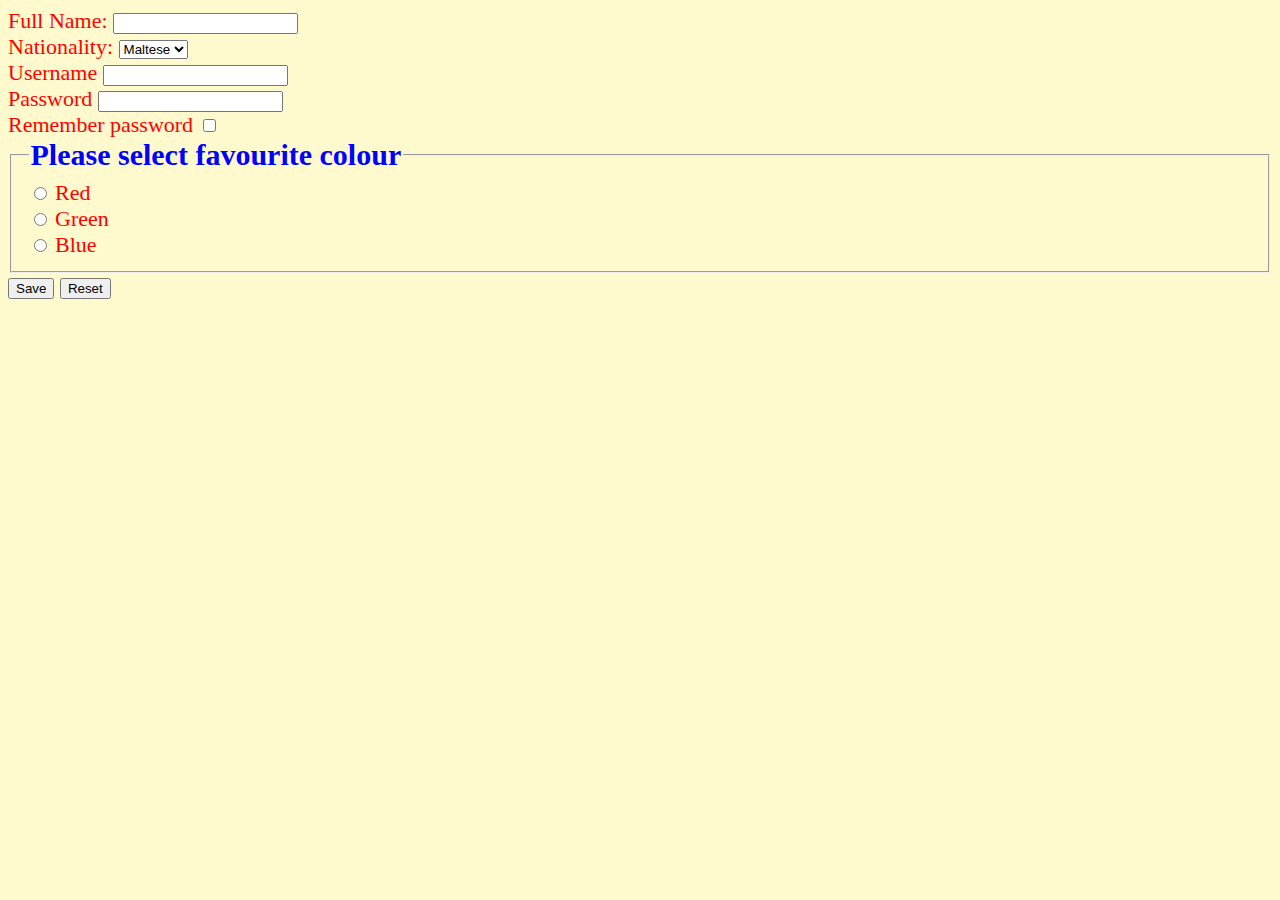
<file: contact.html>
<!DOCTYPE html>
<html lang="en">
<head>
    <meta charset="UTF-8">
    <meta http-equiv="X-UA-Compatible" content="IE=edge">
    <meta name="viewport" content="width=, initial-scale=1.0">
    <title>Document</title>
    <link rel="stylesheet" href="contact.css">
</head>
<body class="background">
    <div id="contactFormContainer">
        <form action="mailto:abc@def.com">
            <div>
                <label for="fullName">Full Name:</label>
                <input type="text" id="fullName" name="fullName">
            </div>
            <div>
                <label for="nationality">Nationality:</label>
                <select name="nationality" id="nationality"> 
                    <option value="1">Maltese</option>
                    <option value="1">Maltese</option>
                    <option value="1">Maltese</option>
                </select> 
            </div>
            <div>
                <label for="username">Username</label>
                <input type="text" id="username" name="username">
            </div>
            <div>
                <label for="password">Password</label>
                <input type="text" id="password" name="password">
            </div> 
            <div>
                <label for="remember">Remember password</label>
                <input type="checkbox" id="remember" name="remember">
            </div>
            <div>
                <fieldset>
                    <legend>Please select favourite colour</legend>
                    <div>
                        <input type="radio" id="red" name="colour">
                        <label for="red">Red</label>
                    </div>
                    <div>
                        <input type="radio" id="green" name="colour">
                        <label for="green">Green</label>
                    </div>
                    <div>
                        <input type="radio" id="blue" name="colour">
                        <label for="blue">Blue</label>
                    </div>
                </fieldset>
            </div>
            
            <button type="submit">Save</button>
            <button type="reset">Reset</button>
        </form>
    </div>
    <div id="contactFormErrors">
        
    </div>   
</body>
</html>
</file>
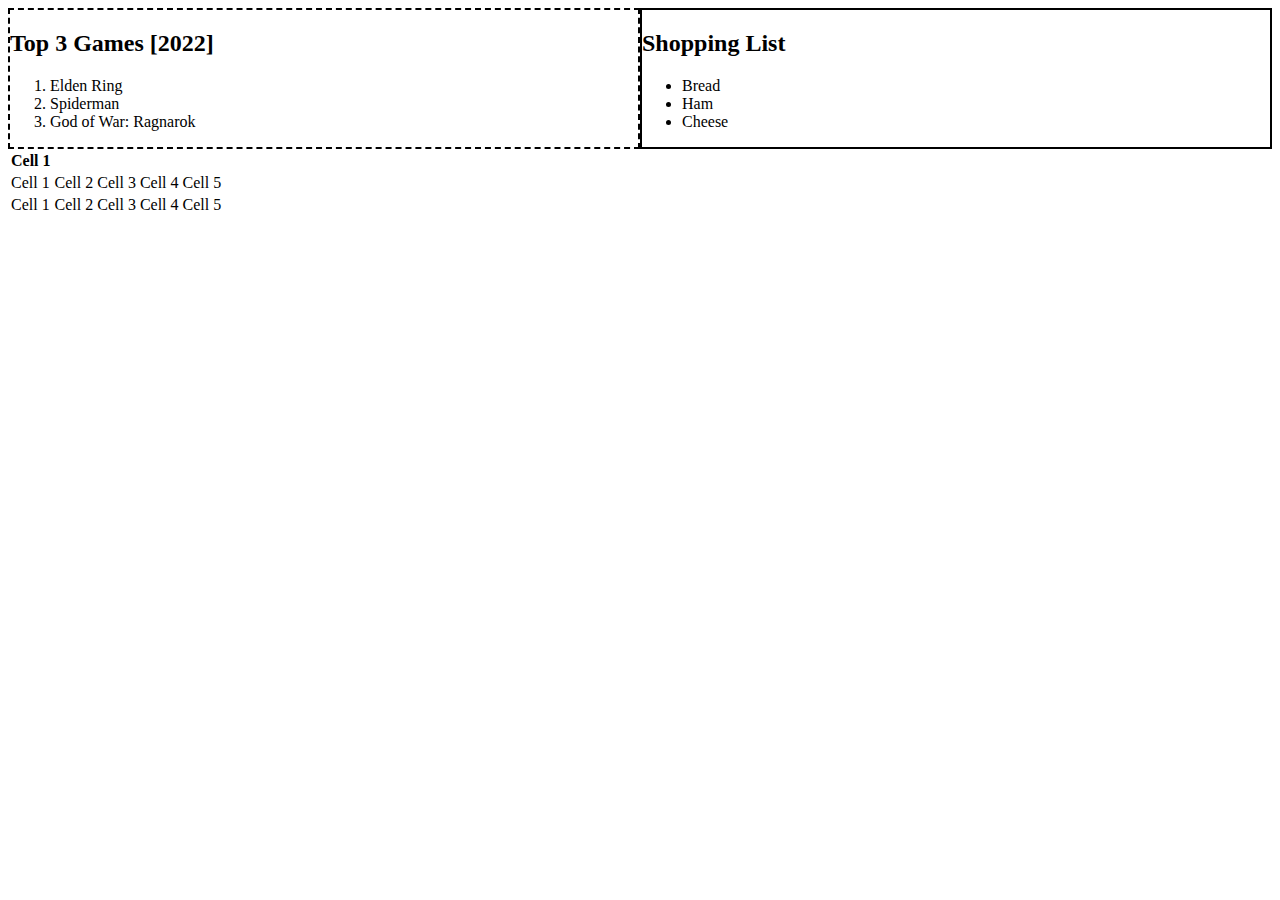
<file: listsAndTables.html>
<!DOCTYPE html>
<html lang="en">
<head>
    <meta charset="UTF-8">
    <meta http-equiv="X-UA-Compatible" content="IE=edge">
    <meta name="viewport" content="width=device-width, initial-scale=1.0">
    <title>Lists & Tables</title>
</head>
<body>
    
<div style="display: flex;">
    <div style="width:50%;border:2px black dashed;">
        <h2>Top 3 Games [2022]</h2>
        <ol>
            <li>Elden Ring</li>
            <li>Spiderman</li>
            <li>God of War: Ragnarok</li>
        </ol>
    </div>
    <div style="width:50%;border:2px black solid;">
        <h2>Shopping List</h2>
        <ul>
            <li>Bread</li>
            <li>Ham</li>
            <li>Cheese</li>
        </ul>
    </div>
</div>


<table>
    <tr>
        <th>Cell 1</th>
    </tr>
    <tr>
        <td>Cell 1</td>
        <td>Cell 2</td>
        <td>Cell 3</td>
        <td>Cell 4</td>
        <td>Cell 5</td>
    </tr>
    <tr>
        <td>Cell 1</td>
        <td>Cell 2</td>
        <td>Cell 3</td>
        <td>Cell 4</td>
        <td>Cell 5</td>
    </tr>
</table>
    






</body>
</html>
</file>
<file: contact.css>
body{
font-size: 22px; 
}

legend{
    color: blue; font-size: 30px; font-weight: bold; 
}

label {color: red;}

.background {
    background-color: lemonchiffon;
}
</file>
